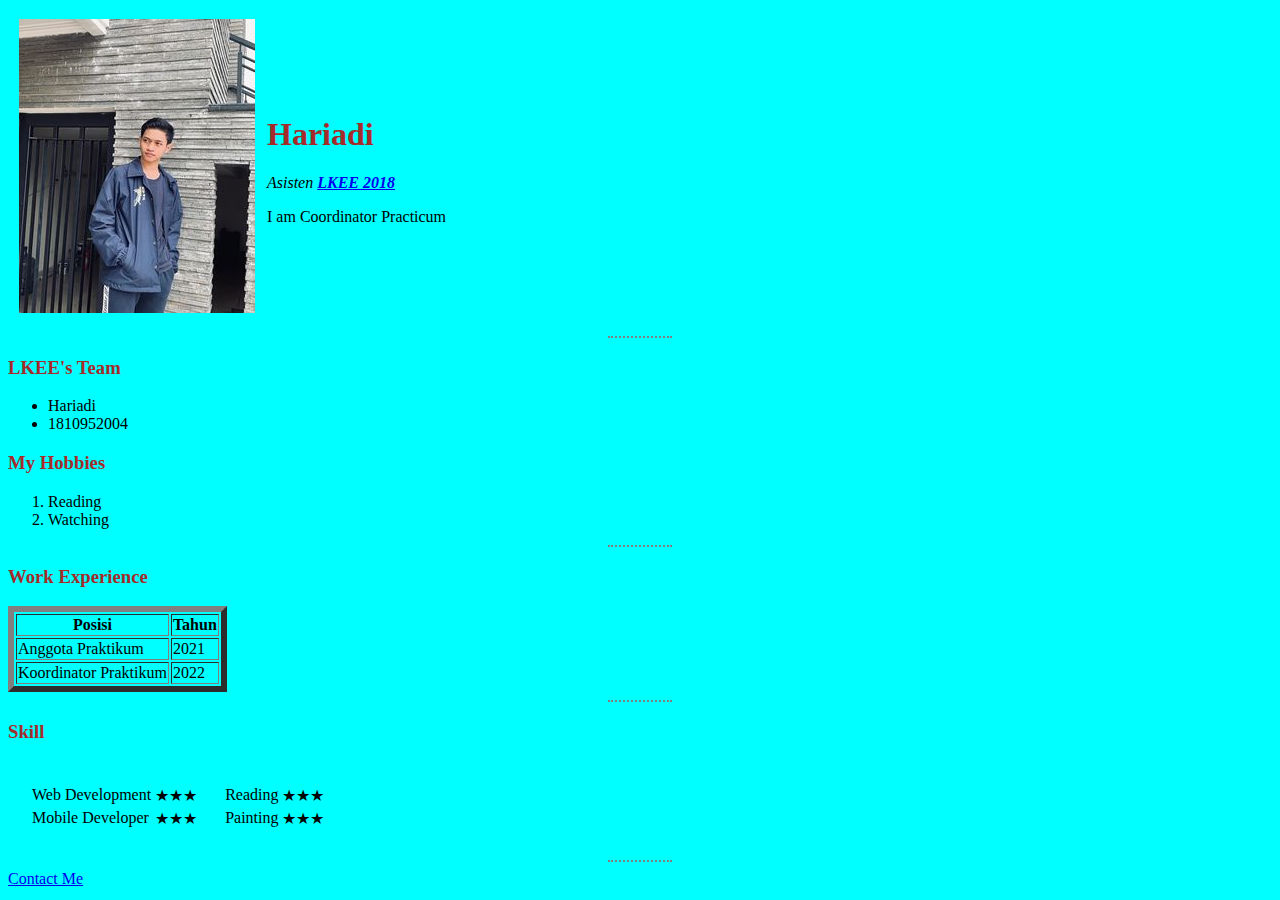
<file: index.html>
<!DOCTYPE html>
<html lang="en">
<head>
    <meta charset="UTF-8">
    <meta http-equiv="X-UA-Compatible" content="IE=edge">
    <meta name="viewport" content="width=device-width, initial-scale=1.0">
    <title>Hariadi's Profile</title>
    <link rel="stylesheet" href="css/style.css">

</head>
<body>
    <table cellspacing="10">
        <tr>
            <td> <img src=" Image/photo.jpg" alt="Ari" > </td>
            <td>  <h1> Hariadi </h1> 
             <p><em>Asisten <strong> <a href="http://lkeeunand.blogspot.com/">LKEE 2018</a> </strong></em></p>
               <p>I am Coordinator Practicum </p> </td>
        </tr>
    </table>
   
    <hr>

    <h3>LKEE's Team </h3>
    <ul>
        <li> Hariadi </li>
        <li> 1810952004 </li>
    </ul>

    <h3> My Hobbies</h3>
    <ol>
        <li> Reading</li>
        <li> Watching </li>
    </ol>
    <hr>

    <h3> Work Experience </h3>
    <table border="6">
        <thead>
            <tr>
                <th> Posisi </th>
                <th> Tahun </th>
            </tr>
        </thead>
        <tbody>
            <tr >
                <td> Anggota Praktikum </td>
                <td> 2021 </td>
            </tr>
            <tr >
                <td> Koordinator Praktikum </td>
                <td> 2022 </td>
            </tr>
        </tbody>
    </table>
    <hr>

    <h3> Skill </h3>
    <table cellspacing="20">
        <tr>
            <td>
                <table>
                    <tr >
                        <td> Web Development </td>
                        <td> ★★★ </td>
                    </tr>
                    <tr>
                        <td> Mobile Developer </td>
                        <td> ★★★ </td>
                    </tr>
               
            </table>
            </td>

            <td>
                <table>
                    <tr >
                        <td> Reading</td>
                        <td> ★★★ </td>
                    </tr>
                    <tr>
                        <td> Painting </td>
                        <td> ★★★ </td>
                    </tr>
               
            </table>
            </td>
        </tr>
    </table>

    <hr>
   <a href="contact-me.html">Contact Me</a>
</body>
</html>
</file>
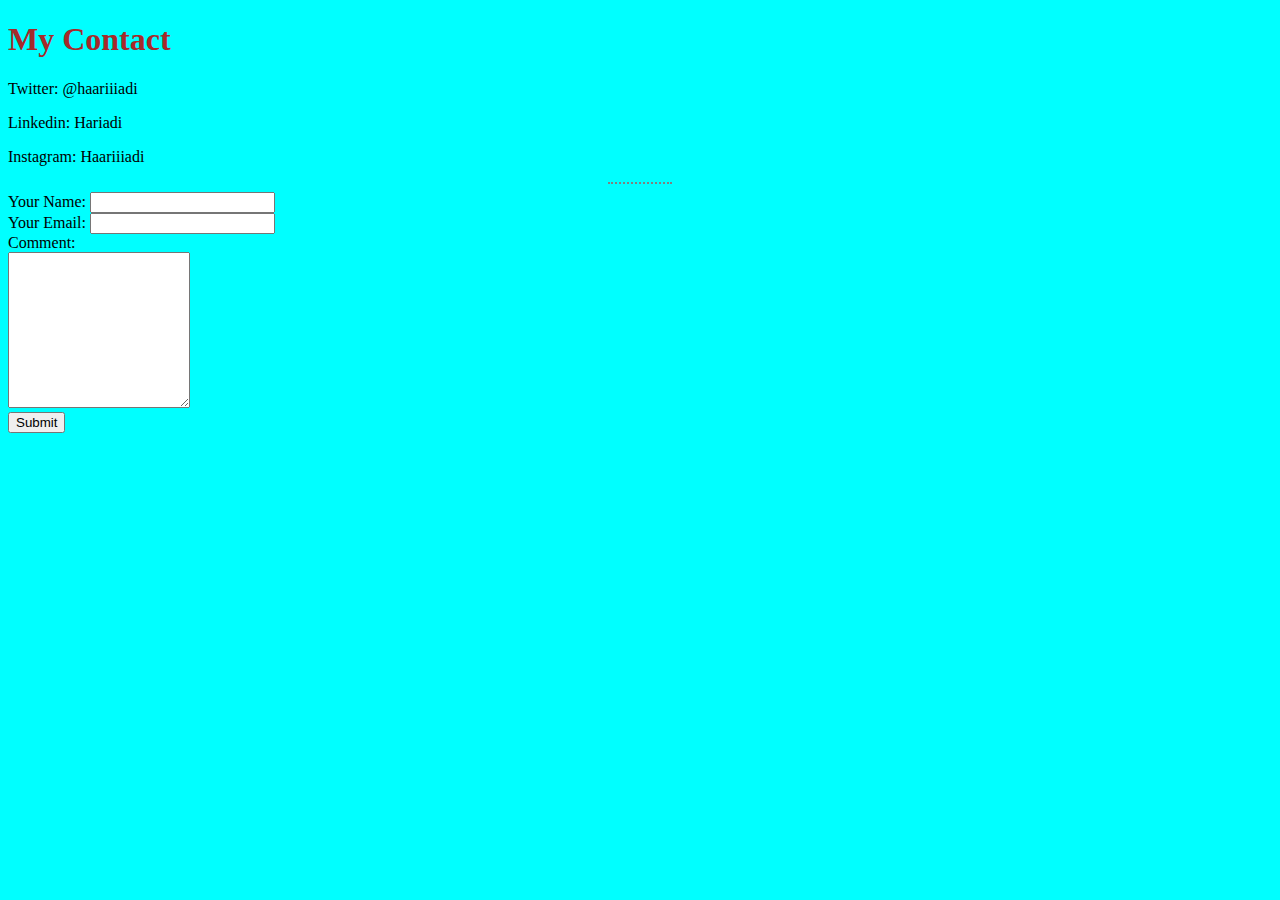
<file: contact-me.html>
<!DOCTYPE html>
<html lang="en">
<head>
    <meta charset="UTF-8">
    <meta http-equiv="X-UA-Compatible" content="IE=edge">
    <meta name="viewport" content="width=device-width, initial-scale=1.0">
    <title>Contact Me</title>
    <link rel="stylesheet" href="css/style.css">
</head>
<body>
    <h1> My Contact</h1>
    <p> Twitter: @haariiiadi</p>
    <p> Linkedin: Hariadi</p>
    <p>Instagram: Haariiiadi</p>
    <hr>

    <form  action="mailto:haariiiadi@gmail.com" method="post" enctype="text/plain">
        <label> Your Name: </label>
        <input type="text" name="Nama" value=""> 
        <br>
        <label> Your Email: </label>
        <input type="email" name="your email" value=""> 
        <br>
        <label> Comment: </label> <br>
        <textarea name="Comment" rows="10" cols="20"> </textarea>
        <br>
        <input type="submit" name="" > 
    </form>
    
</body>
</html>
</file>
<file: css/style.css>
body 
            {
                background-color: cyan ;"
            }
h1          {
            color: brown;
            }

h3          {
            color: brown;
            }
 hr
            {
            border-style: none;
            border-top-style: dotted;
            border-color: grey;
            border-width: 2px;
            width: 5%;
             }
</file>
